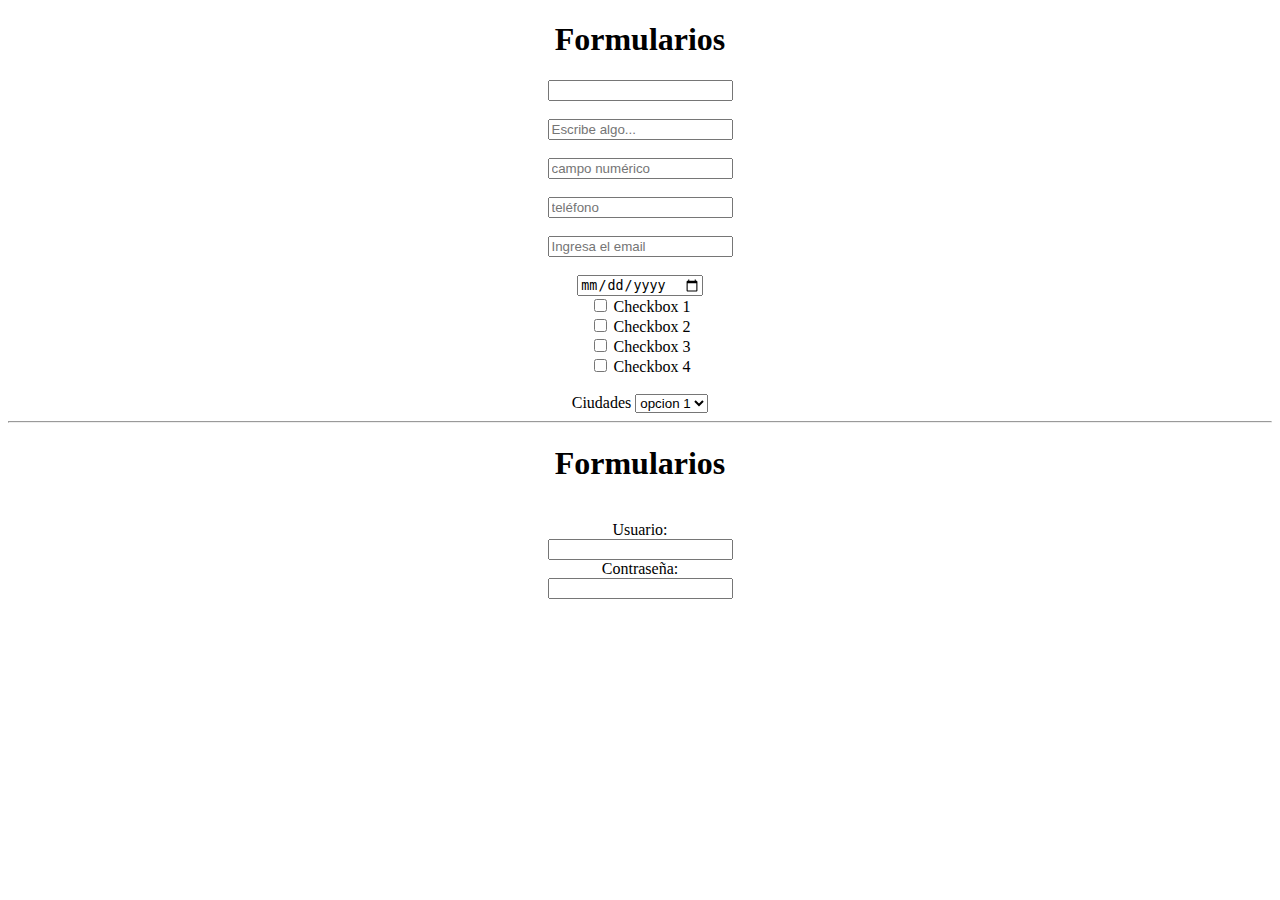
<file: html/formularios.html>
<!DOCTYPE html>
<html lang="en">
<head>
    <meta charset="UTF-8">
    <meta http-equiv="X-UA-Compatible" content="IE=edge">
    <meta name="viewport" content="width=device-width, initial-scale=1.0">
    <title>Document</title>
    <link rel="stylesheet" href="../css/estiloFormulario.css">
    <!--<link rel="stylesheet" href="../css/estilo.css">-->
</head>
<body>
    <h1>Formularios</h1>
    <!----------campos de texto------->
    <input type="text" />
    <br>
    <br>
    <input type="text" placeholder="Escribe algo..."/>
    <br>
    <br>
    <input type="number" placeholder="campo numérico"/>
    <br>
    <br>
    <input type="tel" placeholder="teléfono"/>
    <br>
    <br>
    <input type="email" placeholder="Ingresa el email"/>
    <br>
    <br>

    <!----------Fechas--------->
    <input type="date"/>
    <br>

    <!----------Checkbox--------->
    <input type="checkbox" id="c1" name="c1"/>
    <label for="c1">Checkbox 1</label>
    <br>
    <input type="checkbox" id="c2" name="c2"/>
    <label for="c2">Checkbox 2</label>
    <br>
    <input type="checkbox" id="c3" name="c3"/>
    <label for="c3">Checkbox 3</label>
    <br>
    <input type="checkbox" id="c4" name="c4"/>
    <label for="c4">Checkbox 4</label>
    <br>
    <br>

    <!----------Selects--------->
    <label for="ciudades">Ciudades</label>
    <select id="ciudades" name="ciudades">
        <option>opcion 1</option>
        <option>opcion 2</option>
        <option>opcion 3</option>
        <option>opcion 4</option>
    </select>

    <hr>
    <h1>Formularios</h1>
    <br>
    <form>
        <label for="usuario">Usuario:</label>
        <br>
        <input type="text" id="usuario" name="usuario"/>
        <br>
        <label for="contraseña">Contraseña:</label>
        <br>
        <input type="password" id="contraseña" name="contraseña"/>

    </form>

    
</body>
</html>
</file>
<file: css/estiloFormulario.css>
body{
    text-align: center;
}
</file>
<file: css/estilo.css>
h1{
    color: orange;
    font-family: cursive;
}
#titulo{
    color: green;
    font-family: Arial, Helvetica, sans-serif;
}

/* Clase en css*/
.negrilla{
    font-weight: bold;
}

#cabecera{
    background-color: red;
    width: 100vw; 
    height: 35vh;
    overflow: hidden;
}

#cuerpo{

}
body{
    margin: 0px;
   
}

#conTexto{
    background-color: yellow;
    width: 50%;
    height: 100%;
    float: left;
    text-align: center;
    padding-top: 50px;

}

#conImagen{
    background-color:green;
    width: 45%;
    height: 100%;
    float: right;
    padding-left: 5%;
}

#tituloCabecera{
    font-size: 4rem;
}
#subtitulo{
    font-size: 2.5rem;
    /*
    em
    pt
    */
}
table, tr, td, th {
    border: 1px solid black;
}
</file>
